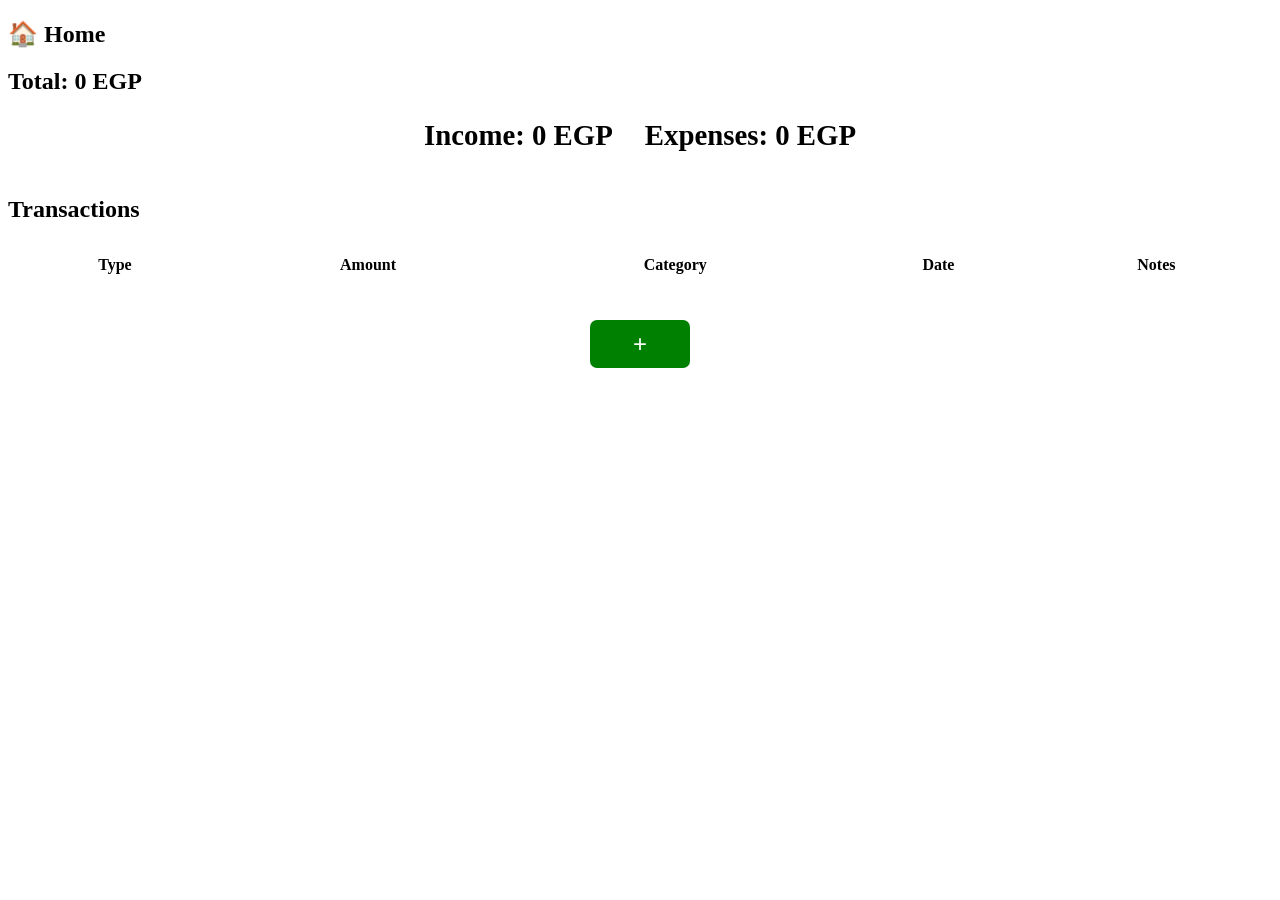
<file: index.html>
<!DOCTYPE html>
<html lang="en" class="dark">

<head>
    <meta charset="UTF-8">
    <!-- <script src="https://cdn.jsdelivr.net/npm/@tailwindcss/browser@4"></script> -->
    <meta name="viewport" content="width=device-width, initial-scale=1.0">
    <!-- <link rel="shortcut icon" href="https://tse2.mm.bing.net/th/id/OIP.ZCKaq8g834AzW2gE9MgihwHaHa?pid=Api&h=220&P=0"
        type="image/x-icon"> -->
    <title>Money Tracker</title>
    <link rel="stylesheet" href="./style.css">
</head>

<body class="flex flex-col lg:flex-row min-h-screen">

    <!-- Account Info -->
    <section class="account-info flex-grow p-4 sm:p-6 lg:p-8"
        style="background-color: var(--bg-darkgray); color: var(--text-primary);">

        <h2 id="account-name" class="text-xl sm:text-2xl lg:text-3xl font-bold mb-2">
            🏠 Home
        </h2>
        <h1 class="text-xl mb-6" style="color: var(--accent-lime);">Total:
            <span id="total"></span> EGP
        </div>

        <!-- Summary Cards -->
        <div class="expense-income grid grid-cols-1 sm:grid-cols-2 gap-4 lg:gap-6 mb-6">
            <h1 class="p-6 rounded-lg shadow text-lg font-semibold"
                style="background-color: var(--income); color: var(--bg-deep);">
                Income: <span id="total-income"></span> EGP
            </h1>
            <h1 class="p-6 rounded-lg shadow text-lg font-semibold"
                style="background-color: var(--expense); color: var(--bg-deep);">
                Expenses: <span id="total-expense"></span> EGP
            </h1>
        </div>

        <!-- Transactions -->
        <h2 id="empty-transactions-warning" class="text-center font-bold text-base sm:text-lg">No Transactions Found
        </h2>
        <section class="transactions max-h-[340px] overflow-y-scroll overflow-x-auto">
            <h2 class="text-xl font-semibold underline mb-4" style="color: var(--accent-emerald);">Transactions</h2>
            <table id="transactions-table" class="w-full border-collapse shadow-lg">
                <thead style="background-color: var(--bg-charcoal); color: var(--accent-lime);">
                    <tr>
                        <th class="sm:p-3 p-3 text-left">Type</th>
                        <th class="sm:p-3 p-3 text-left">Amount</th>
                        <th class="sm:p-3 p-3 text-left">Category</th>
                        <th class="sm:p-3 p-3 text-left">Date</th>
                        <th class="sm:p-3 p-3 text-left">Notes</th>
                    </tr>
                </thead>
                <tbody id="transactions" class="overflow-x-scroll"></tbody>
            </table>
        </section>
    </section>

    <!-- Floating Add Transaction Button -->
    <button id="add_transaction_btn"
        class="fixed bottom-4 right-4 sm:bottom-6 sm:right-6 bg-[var(--accent-lime)] text-white text-[2rem] font-bold
        rounded-full w-12 h-12 sm:w-14 sm:h-14 text-xl sm:text-2xl shadow-lg hover:bg-[var(--accent-brightgreen)] cursor-pointer text-center">
        +
    </button>

    <section id="modals"></section>

    <!-- <section class="charts p-4">
        <h2 class="text-xl font-bold mb-4">Overview Chart</h2>
        <canvas id="overviewChart"></canvas>
    </section> -->

    
</body>
<!-- <script src="https://cdn.jsdelivr.net/npm/chart.js"></script> -->
<script type="module" src="./JS/main.js"></script>
<!-- <script type="module" src="./JS/utility.js"></script> -->

</html>
</file>
<file: style.css>
* {
    box-sizing: border-box;
}

/* main {
    display: flex;
}

main > section {
    flex-grow: 1;
    min-height: 150vh;
    padding-left: calc(174.68px + 1rem);
    > #date {
        text-align: right;
        font-weight: bold;
    }
}

main > aside {
    position: fixed;
    background-color: red;
    padding: 1rem;
    min-height: 100vh;
} 

:root:has(.dark) {
    --bg-deep: #000000;
    --bg-charcoal: #111111;
    --bg-darkgray: #1f1f1f;

    --accent-emerald: #00c853;
    --accent-lime: #76ff03;
    --accent-softgray: #9e9e9e;

    --income: #09cf6e;
    --expense: #c60f32;

    --text-primary: #ffffff;
    --text-secondary: #9e9e9e;
}

:root {
    --bg-white: #ffffff;
    --bg-lightgray: #f5f5f5;
    --bg-softgray: #e0e0e0;

    --accent-emerald: #2e7d32;
    --accent-brightgreen: #43a047;
    --accent-darkgray: #424242;
    --accent-lime: #59c103;

    --income: #4caf50;
    --expense: #e53935;

    --text-primary: #212121;
    --text-secondary: #424242;
} */

::-webkit-scrollbar {
    display: none;
}

.type {
    text-transform: capitalize;
}

#transactions-table {
    width: 100%;
    table-layout: auto;
}

#transactions-table th, #transactions-table td {
    padding: 0.75rem;
    overflow: hidden;
    text-overflow: ellipsis;
    white-space: nowrap;
}

/* @media (prefers-color-scheme: dark) {
    body {
        background: #000;
        color: #fff;
    }
}

@media (prefers-color-scheme: light) {
    body {
        background: #fff;
        color: #000;
    }
} */

#empty-transactions-warning {
    display: none;
}

.expense-income {
    display: flex;
    justify-content: center;
    gap: 0 2rem;
    font-size: 1.2rem;
    flex-wrap: wrap;
}

#add_transaction_btn {
    display: block;
    max-width: 100px;
    width: 100px;
    background: green;
    border: 0;
    color: white;
    font-size: 1.5rem;
    padding: 10px;
    border-radius: 7px;
    margin: 2rem auto;
    cursor: pointer;
}

#modals > div {
    margin: 2.5rem auto;
    text-align: center;
}

#modals > div  * {
    margin: 0.25rem;
}
table {
    text-align: center;
}

table .close {
    cursor: pointer;
}
#modals,
#modals button {
    font-size: 1.5rem;
}
</file>
